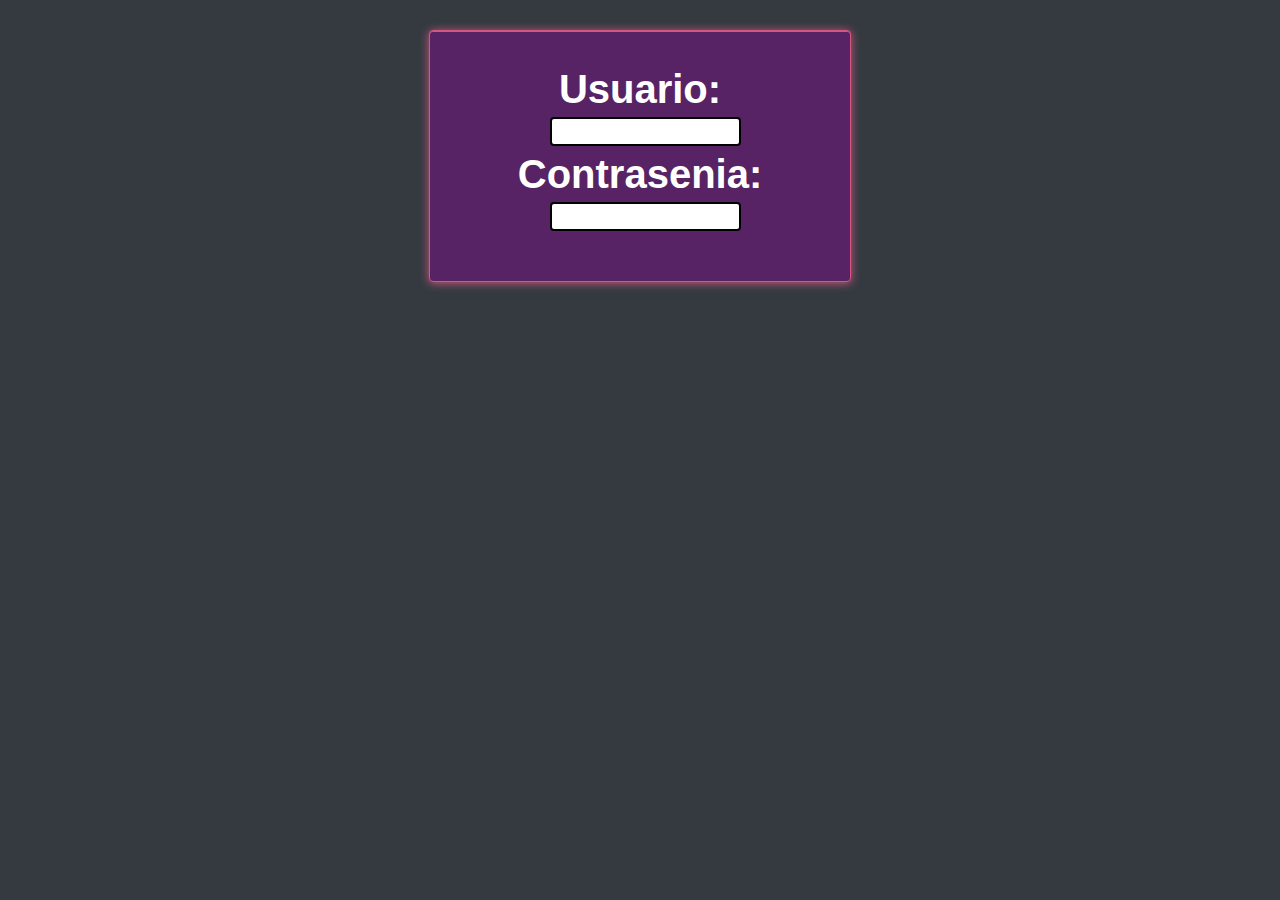
<file: Public/Login.html>
<!DOCTYPE html>
<html lang=es>
<head>

    <link rel="stylesheet" href="MyStylesheet.css">
</head>
<body class="container">
<div class="row">
    <div class="col-12">
        <h2 id="demo">Usuario:</h2>
        <input  type="text" padding=5px marggin=200px align="centre">
        <h2 id="demo2">Contrasenia:</h2>
        <input type="text" align="centre">
        <script>
            document.getElementById("demo").onmouseenter = function () {
                mouseEnter()
            };
            document.getElementById("demo").onmouseleave = function () {
                mouseLeave()
            };
            document.getElementById("demo2").onmouseenter = function () {
                mouseEnter2()
            };
            document.getElementById("demo2").onmouseleave = function () {
                mouseLeave2()
            }
                function mouseEnter() {
                    document.getElementById("demo").style.color = "purple";
                }

                function mouseLeave() {
                    document.getElementById("demo").style.color = "white";
                }

                function mouseEnter2() {
                    document.getElementById("demo2").style.color = "purple";
                }

                function mouseLeave2() {
                    document.getElementById("demo2").style.color = "white";
                }
                </script>
    </div>
</div>
</body>
</html>
</file>
<file: Public/MyStylesheet.css>
html {
    padding: 30px 10px;
    font-size: 16px;
    line-height: 1.4;
    color: #ffffff;
    background: #343a40;
    -webkit-text-size-adjust: 100%;
    -ms-text-size-adjust: 100%;
}

html, input {
    font-family: "Helvetica Neue", Helvetica, Arial, sans-serif;
}

body {
    max-width: 700px;
    _width: 700px;
    padding: 30px 20px 50px;
    border: 1px solid #D35780;
    border-radius: 4px;
    margin: 0 auto;
    box-shadow: 0 1px 10px #D35780, inset 0 1px 0 #D35780;
    background: #572364;
}

input[type=text] {
    border: 2px solid black;
    border-radius: 4px;
    margin-left: 100px;
    padding: 5px;
}


h2 {
    color: #ffffff;
    margin: 0 10px;
    font-size: 40px;
    text-align: center;
}

h2 span {
    color: #ffffff;
    font-size: 80px;
    margin: 1cm;
}


p {
    margin: 1em 0;
}


.container {
    max-width: 380px;
    _width: 480px;
    margin: 0 auto;
}
</file>
